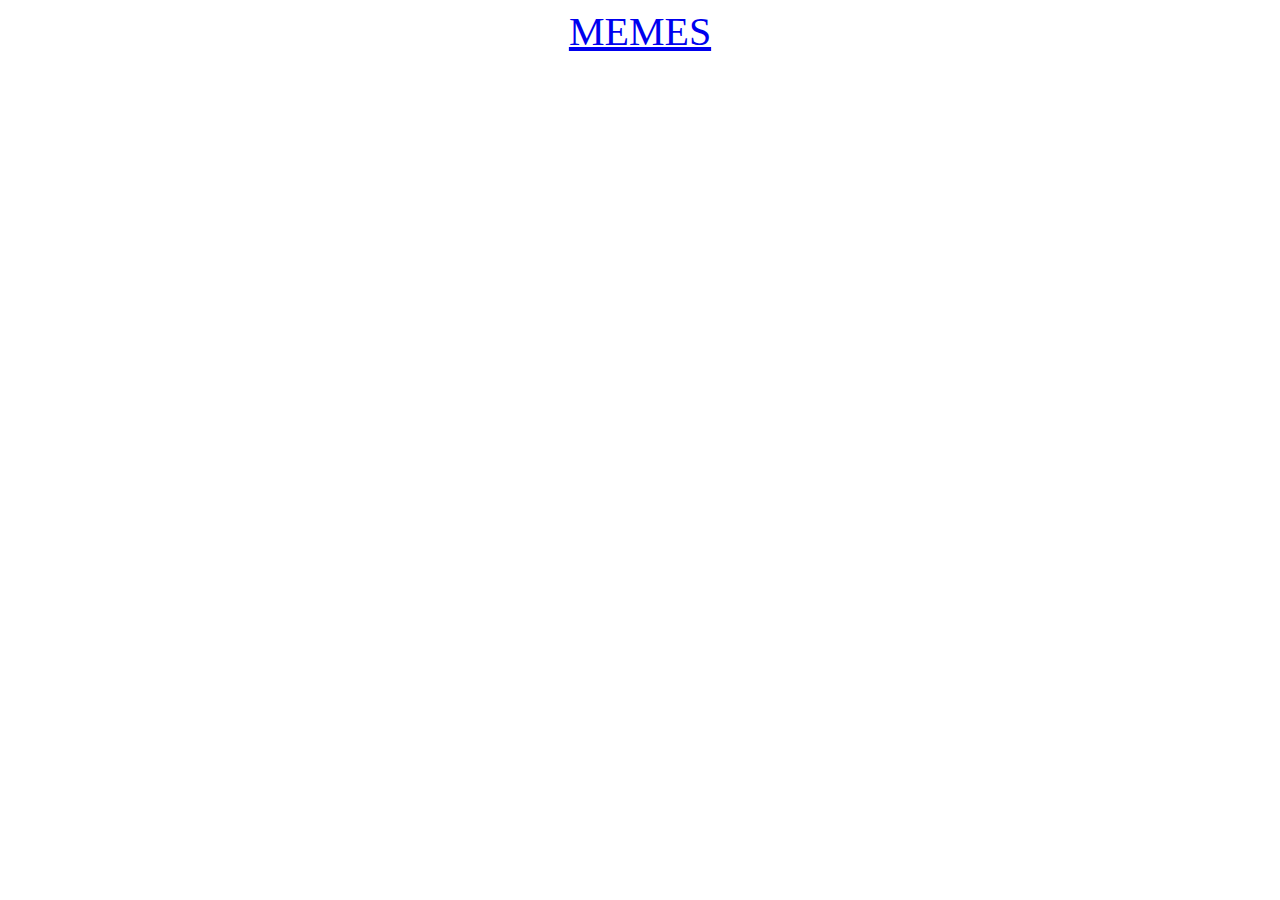
<file: index.html>
<!doctype html>
<html>
<head>
<link rel="icon" type="image/x-icon" href="img/icon.png">
<link rel="stylesheet" href="style.css">
<meta charset="utf-8">
<title>Femboiz</title>
</head>

<body>
<div class="meme">
<a href="memes.html">MEMES</a>
</div>
</body>
</html>
</file>
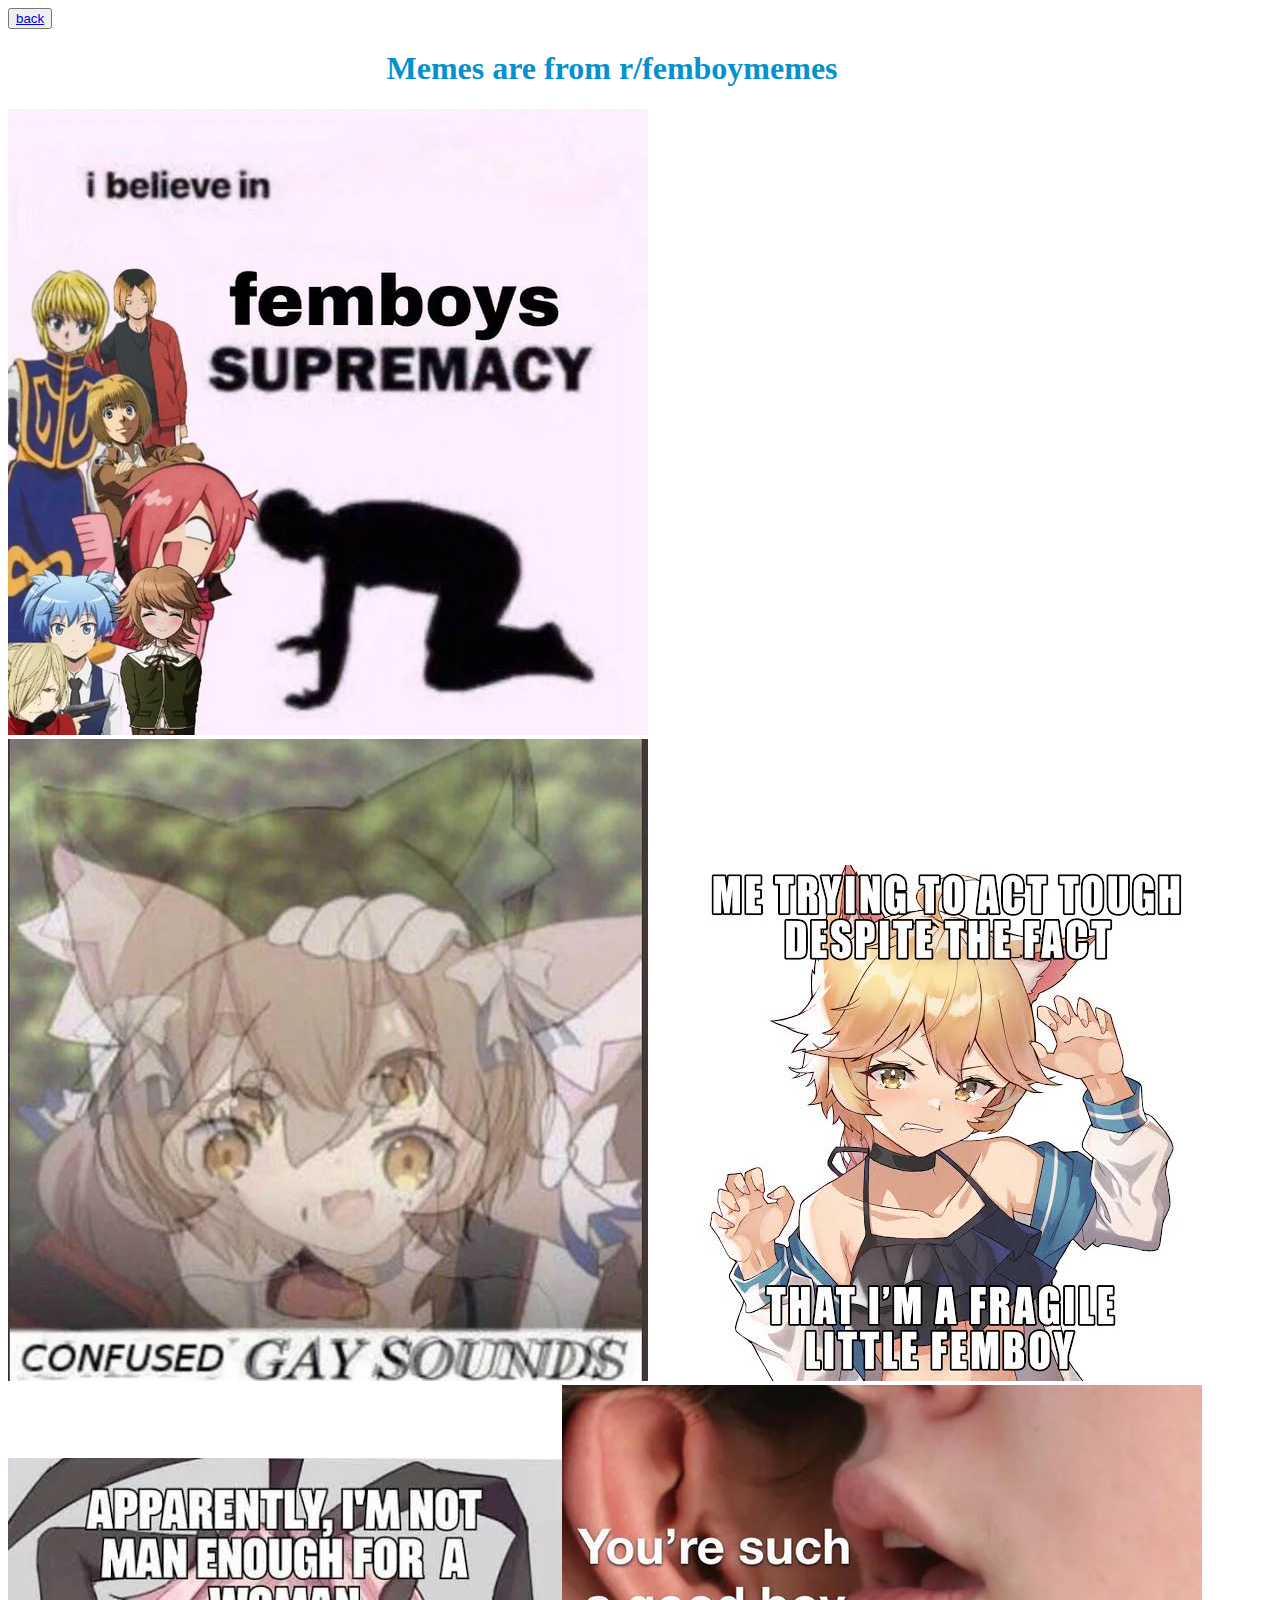
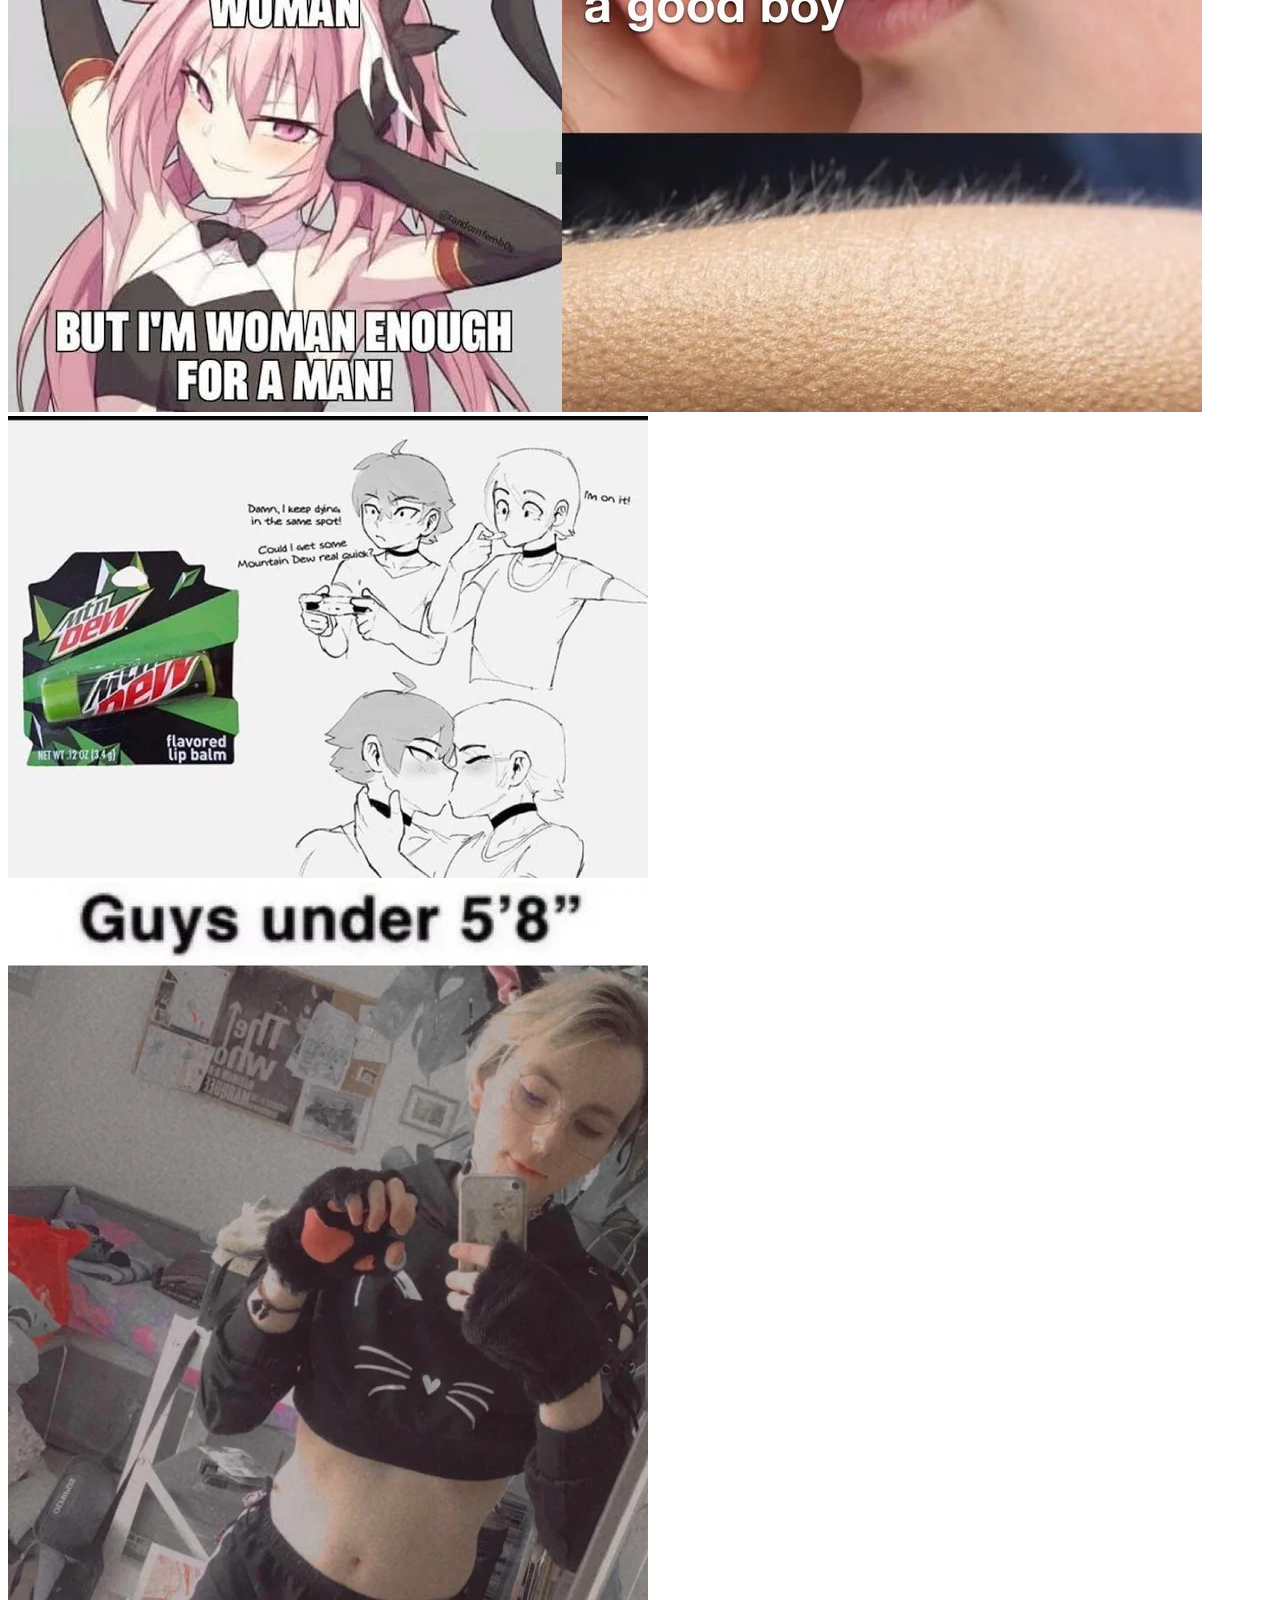
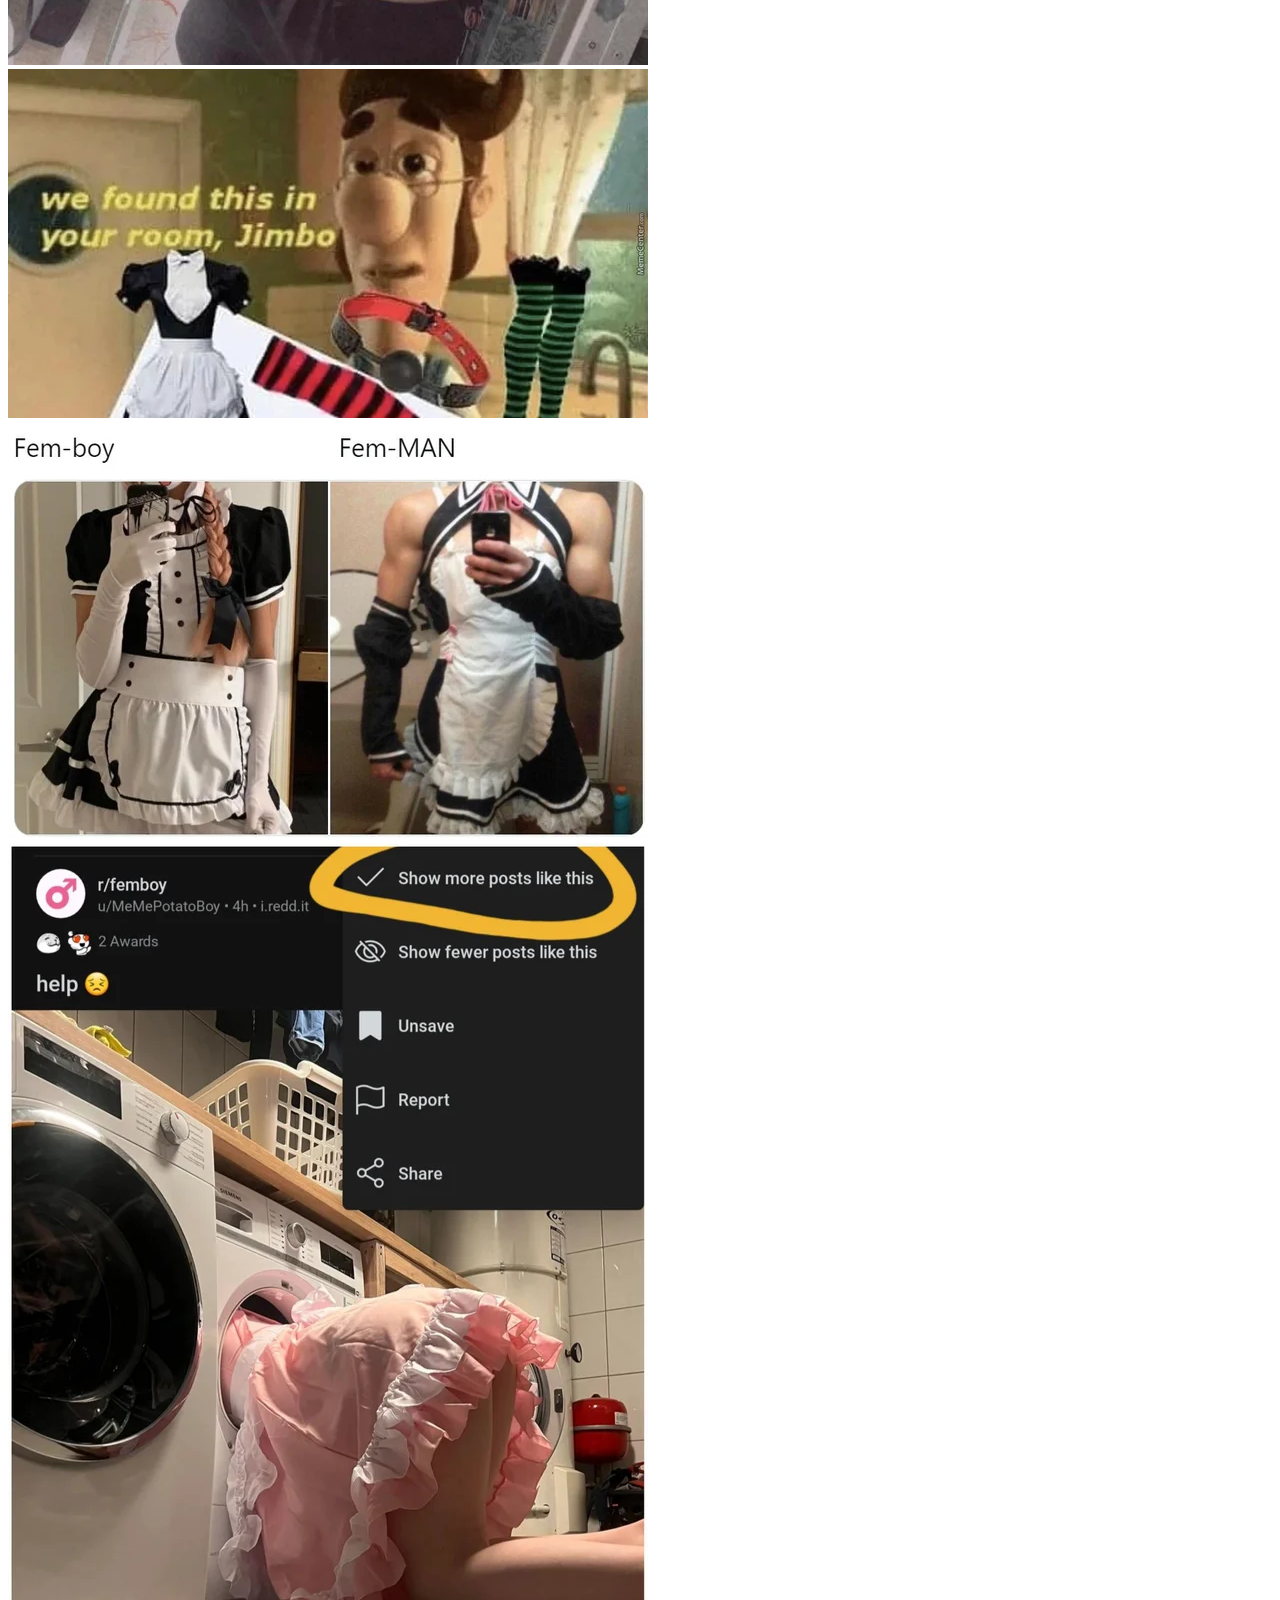
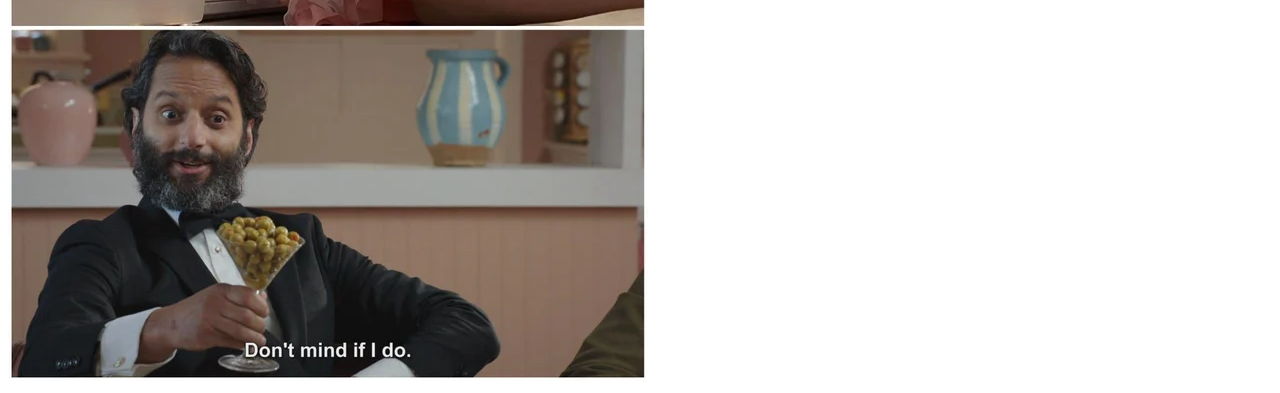
<file: memes.html>
<!doctype html>
<html>
<head>
<link rel="stylesheet" href="style.css">
<link rel="icon" type="image/x-icon" href="img/icon.png">
<meta charset="utf-8">
<title>Femboiz meme</title>
</head>

<body>
<button><a href="index.html">back</a></button>
<div class="reddit">
<h1>Memes are from r/femboymemes&nbsp; &nbsp; &nbsp; &nbsp;</h1>
</div>
<img src="img/memes/m6dymogkiov81.jpg" alt=""/><img src="img/memes/g3yfauex89w81.jpg" alt=""/><img src="img/memes/hr13b6nkxxu81.jpg" width="594" height="516" alt=""/><img src="img/memes/d0lmusfm54w81.jpg" width="554" height="554" alt=""/><img src="img/memes/asrzlr2yu3w81.jpg" alt=""/><img src="img/memes/3st7xgtnnyv81.jpg" alt=""/><img src="img/memes/ira80sfo3uu81.jpg" alt=""/><img src="img/memes/hwkg2mtnm8w81.jpg" alt=""/><img src="img/memes/jyq1w636nwu81.jpg" alt=""/><img src="img/memes/kf40b1vuypv81.jpg" alt=""/>
</body>
</html>
</file>
<file: style.css>
div.meme {
	text-align: center;
	font-size: 40px;
	font-family: Comic Sans MS;
}

div.reddit {
	text-align: center;
	font-family: Comic Sans MS;
	color: #0392CF;
}
</file>
